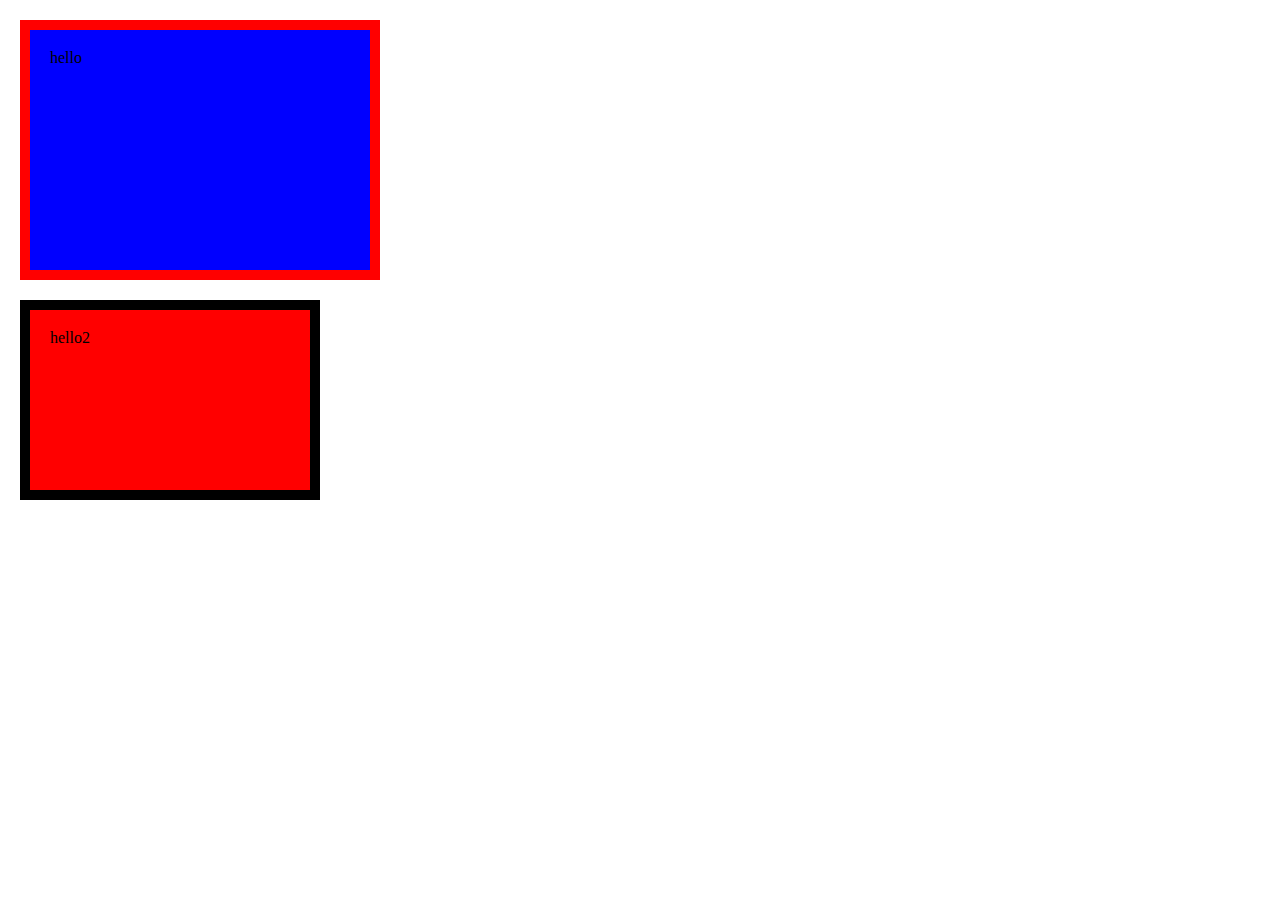
<file: box-model2/exercise1/index.html>
<!DOCTYPE html>
<html lang="en">
  <head>
   <meta charset="utf-8">
   <title>Styles Conference</title>
   <link rel="stylesheet" href="assets/stylesheet/main.css">
  </head>
 <body>
 <div class="div">hello </div>
 <div class="div2">hello2 </div>


</body>
</html>
</file>
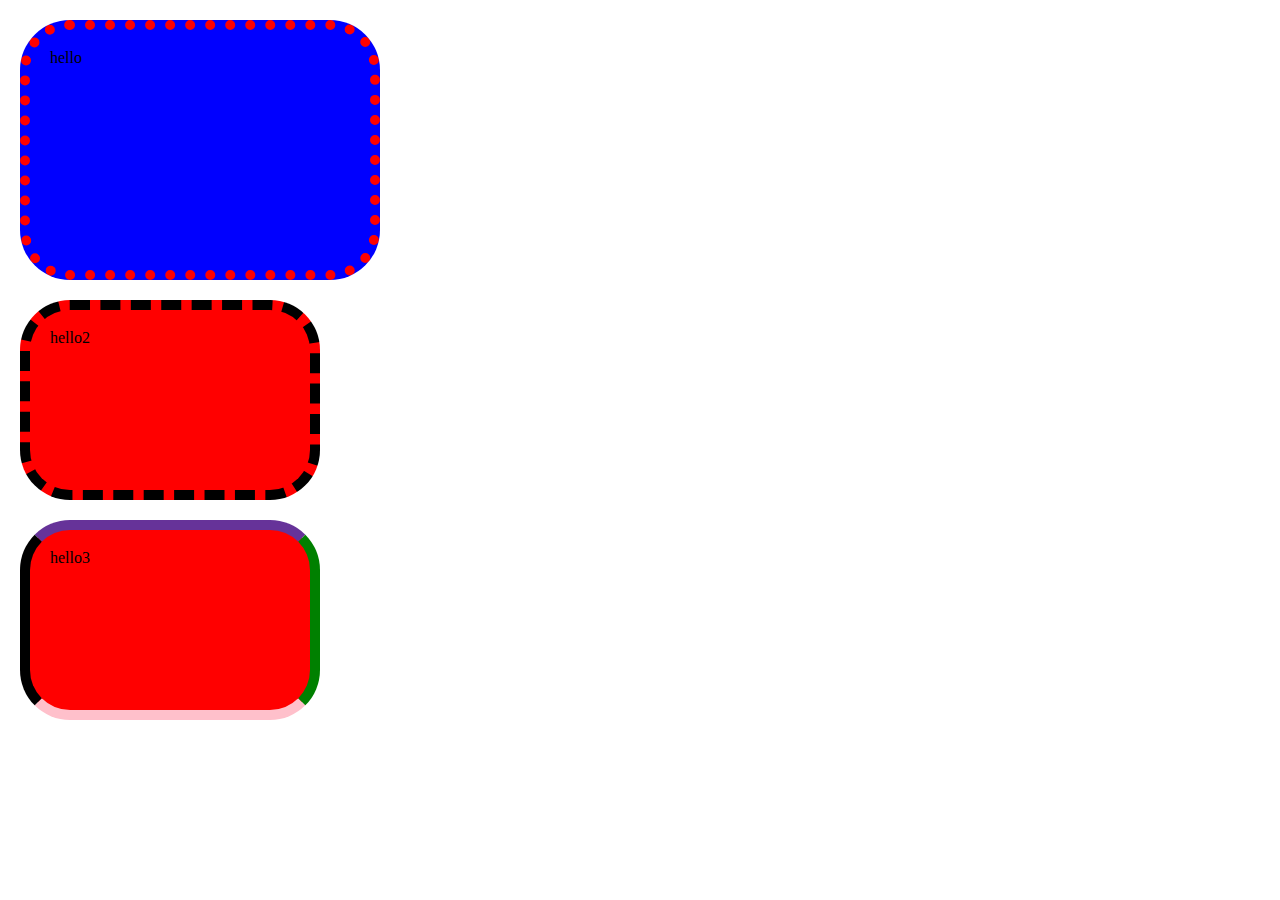
<file: box-model2/exercise2/index.html>
<!DOCTYPE html>
<html lang="en">
  <head>
   <meta charset="utf-8">
   <title>Styles Conference</title>
   <link rel="stylesheet" href="assets/stylesheet/main.css">
  </head>
 <body>
 <div class="div">hello </div>
 <div class="div2">hello2 </div>
 <div class="div3">hello3 </div>


</body>
</html>
</file>
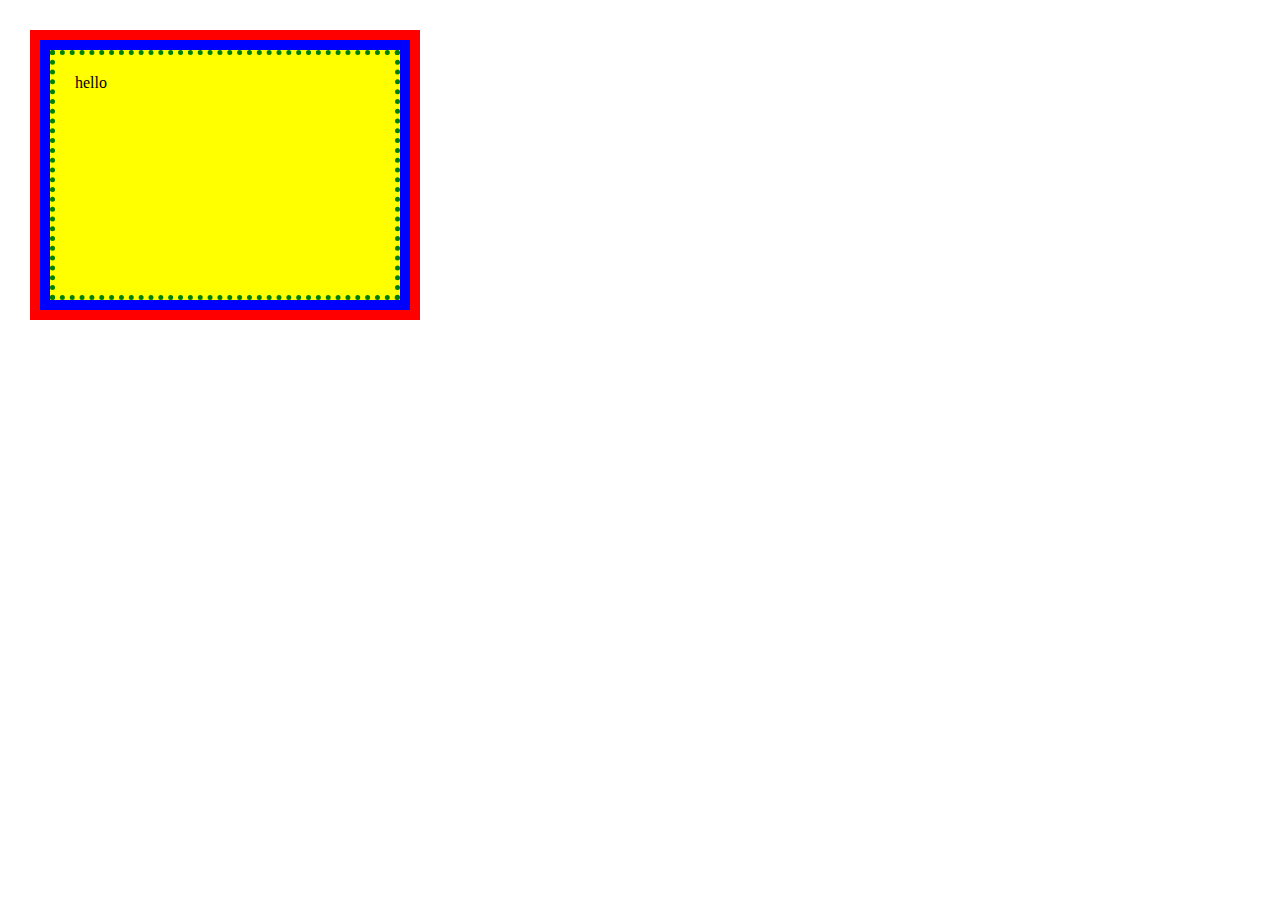
<file: box-model2/exercise3/index.html>
<!DOCTYPE html>
<html lang="en">
  <head>
   <meta charset="utf-8">
   <title>Styles Conference</title>
   <link rel="stylesheet" href="assets/stylesheet/main.css">
  </head>
 <body>
 <div class="div">hello </div>


</body>
</html>
</file>
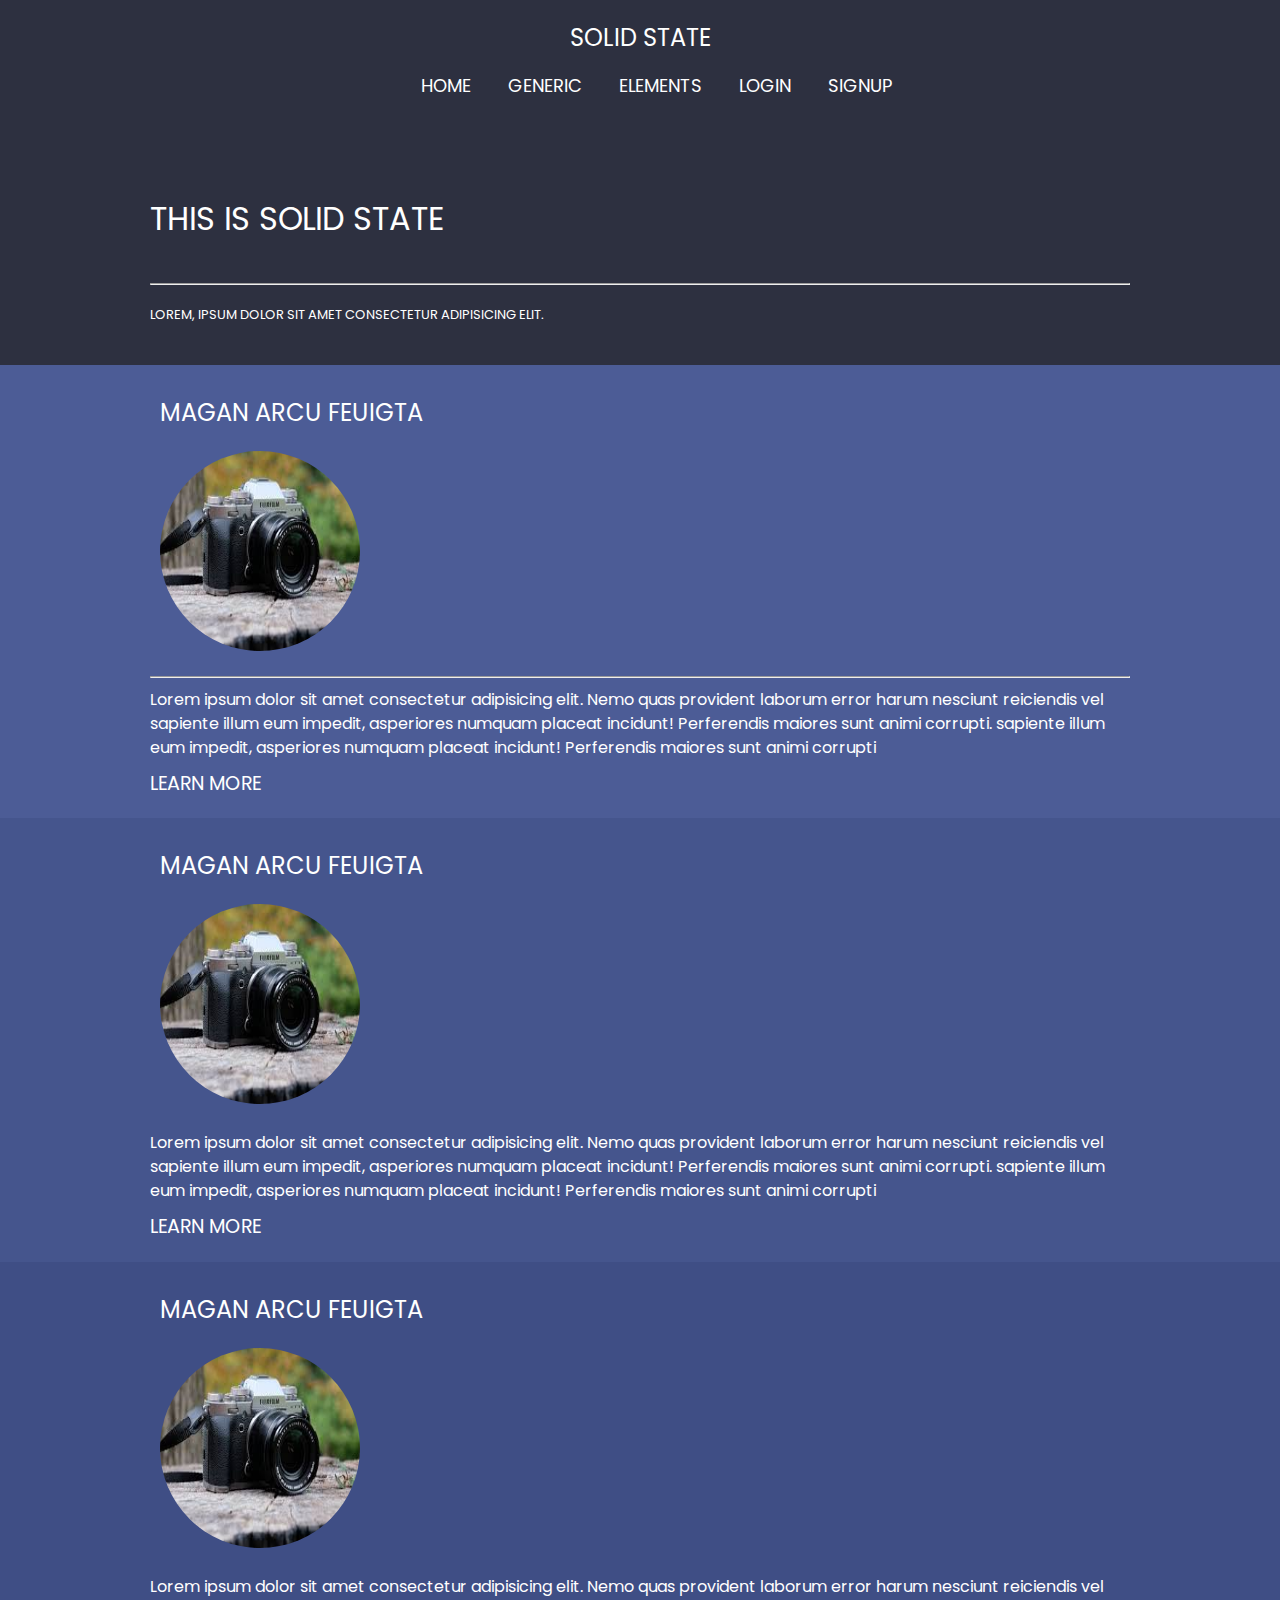
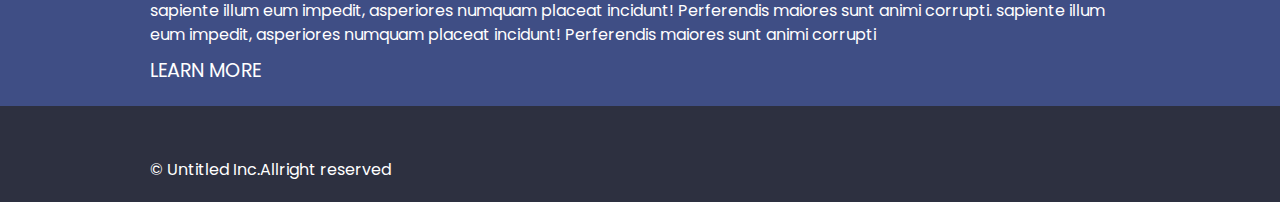
<file: box-model2/pair/index.html>
<!DOCTYPE html>
<html lang="en">
  <head>
    <meta charset="UTF-8" />
    <meta name="viewport" content="width=device-width, initial-scale=1.0" />
    <meta http-equiv="X-UA-Compatible" content="ie=edge" />
    <title>Box Model | Project</title>
    <!-- CSS -->
    <link rel="stylesheet" href="assets/stylesheet/style.css" />
    <!-- Font Family-->
    <link
      href="https://fonts.googleapis.com/css?family=Poppins:300,400,500,600,700&display=swap"
      rel="stylesheet"
    />
  </head>
  <body>
    <!-- Header -->
    <header class="header">
      <div class="container">
        <nav>
          <a class="logo" >
            <h1>solid state</h1>
          </a>
          <div class="nav-links">
            <a href="#">home</a>
            <a href="#">generic</a>
            <a href="#">elements</a>
            <a href="#">login</a>
            <a href="#">signup</a>

          </div>
        </nav>
      </div>
    </header>
    <main>
      <!-- Hero -->
      <section class="hero">
        <div class="container">
          <article>
            <h2 class="hero-heading">
                <h2 class="s"><strong>this is solid state</strong></h2>
                <hr>
                <p class="p2">Lorem, ipsum dolor sit amet consectetur adipisicing elit.
                </p>
          </article>
        </div>
      </section>
      <!-- Seconday Section -->
      <section class="secondary padding">
        <div class="container">
          <article>
            <h2 class="m">magan arcu feuigta</h2>
            <img class="img" src="assets/media/images.jpg" alt="Avatar">
            <hr>
            <p class="paragraph">Lorem ipsum dolor sit amet consectetur adipisicing elit. Nemo quas provident laborum error
            harum nesciunt reiciendis vel sapiente illum eum impedit, asperiores numquam placeat incidunt! Perferendis
            maiores sunt animi corrupti.
            sapiente illum eum impedit, asperiores numquam placeat incidunt! Perferendis
            maiores sunt animi corrupti
            </p>
            <a  class="read-more">learn more</a>
          </article>
        </div>
      </section>

      <!-- Tertiary -->
      <section class="tertiary padding">
        <div class="container">
          <article>
            <h2 class="m">magan arcu feuigta</h2>
            <img class="img" src="assets/media/images.jpg">
            <p class="paragraph">Lorem ipsum dolor sit amet consectetur adipisicing elit. Nemo quas provident laborum error
            harum nesciunt reiciendis vel sapiente illum eum impedit, asperiores numquam placeat incidunt! Perferendis
            maiores sunt animi corrupti.
            sapiente illum eum impedit, asperiores numquam placeat incidunt! Perferendis
            maiores sunt animi corrupti
            </p>
            <a  class="read-more">learn more</a>
          </article>
        </div>
      </section>
      <section class="quad padding">
        <div class="container">
          <article>
            <h2 class="m">magan arcu feuigta</h2>
            <img class="img" src="assets/media/images.jpg">
            <p class="paragraph">Lorem ipsum dolor sit amet consectetur adipisicing elit. Nemo quas provident laborum error
            harum nesciunt reiciendis vel sapiente illum eum impedit, asperiores numquam placeat incidunt! Perferendis
            maiores sunt animi corrupti.
            sapiente illum eum impedit, asperiores numquam placeat incidunt! Perferendis
            maiores sunt animi corrupti
            </p>
            <a  class="read-more">learn more</a>
          </article>
        </div>
      </section>
    </main>
    <footer class="footer padding">
        <div class="container">
        <div class="copyright">
          <small>&copy Untitled Inc.Allright reserved</small>
        </div>
        </div>
      </div>
    </footer>
  </body>
</html>
</file>
<file: box-model2/exercise1/assets/stylesheet/main.css>
html, body, div, span, applet, object, iframe,
h1, h2, h3, h4, h5, h6, p, blockquote, pre,
a, abbr, acronym, address, big, cite, code,
del, dfn, em, img, ins, kbd, q, s, samp,
small, strike, strong, sub, sup, tt, var,
b, u, i, center,
dl, dt, dd, ol, ul, li,
fieldset, form, label, legend,
table, caption, tbody, tfoot, thead, tr, th, td,
article, aside, canvas, details, embed,
figure, figcaption, footer, header, hgroup,
menu, nav, output, ruby, section, summary,
time, mark, audio, video {
  margin: 0;
  padding: 0;
  border: 0;
  font-size: 100%;
  font: inherit;
  vertical-align: baseline;
}

article, aside, details, figcaption, figure,
footer, header, hgroup, menu, nav, section {
  display: block;
}
body {
  line-height: 1;
}
ol, ul {
  list-style: none;
}
blockquote, q {
  quotes: none;
}
blockquote:before, blockquote:after,
q:before, q:after {
  content: '';
  content: none;
}
table {
  border-collapse: collapse;
  border-spacing: 0;
}
.div{
	
	background-color:blue;
	width: 300px;
	height: 200px;
	padding: 20px;
	border: 10px solid red;
  margin: 20px;
} 
.div2{
  background-color:red;
	width: 300px;
	height: 200px;
	padding: 20px;
	border: 10px solid black;
  margin: 20px;
  box-sizing: border-box;
}
</file>
<file: box-model2/exercise2/assets/stylesheet/main.css>
html, body, div, span, applet, object, iframe,
h1, h2, h3, h4, h5, h6, p, blockquote, pre,
a, abbr, acronym, address, big, cite, code,
del, dfn, em, img, ins, kbd, q, s, samp,
small, strike, strong, sub, sup, tt, var,
b, u, i, center,
dl, dt, dd, ol, ul, li,
fieldset, form, label, legend,
table, caption, tbody, tfoot, thead, tr, th, td,
article, aside, canvas, details, embed,
figure, figcaption, footer, header, hgroup,
menu, nav, output, ruby, section, summary,
time, mark, audio, video {
  margin: 0;
  padding: 0;
  border: 0;
  font-size: 100%;
  font: inherit;
  vertical-align: baseline;
}

article, aside, details, figcaption, figure,
footer, header, hgroup, menu, nav, section {
  display: block;
}
body {
  line-height: 1;
}
ol, ul {
  list-style: none;
}
blockquote, q {
  quotes: none;
}
blockquote:before, blockquote:after,
q:before, q:after {
  content: '';
  content: none;
}
table {
  border-collapse: collapse;
  border-spacing: 0;
}
.div{
	
	background-color:blue;
	width: 300px;
	height: 200px;
	padding: 20px;
	border: 10px dotted red;
    margin: 20px;
    border-radius: 50px;
} 
.div2{
  background-color:red;
	width: 300px;
	height: 200px;
	padding: 20px;
	border: 10px dashed black;
  margin: 20px;
  box-sizing: border-box;
  border-radius: 50px;
}
.div3{
    background-color:red;
    width: 300px;
    height: 200px;
    padding: 20px;
    border-left: 10px solid black;
    border-right: 10px solid green;
    border-top: 10px solid rebeccapurple;
    border-bottom: 10px solid pink;
    margin: 20px;
    box-sizing: border-box;
    border-radius: 50px;
  }
</file>
<file: box-model2/exercise3/assets/stylesheet/main.css>
html, body, div, span, applet, object, iframe,
h1, h2, h3, h4, h5, h6, p, blockquote, pre,
a, abbr, acronym, address, big, cite, code,
del, dfn, em, img, ins, kbd, q, s, samp,
small, strike, strong, sub, sup, tt, var,
b, u, i, center,
dl, dt, dd, ol, ul, li,
fieldset, form, label, legend,
table, caption, tbody, tfoot, thead, tr, th, td,
article, aside, canvas, details, embed,
figure, figcaption, footer, header, hgroup,
menu, nav, output, ruby, section, summary,
time, mark, audio, video {
  margin: 0;
  padding: 0;
  border: 0;
  font-size: 100%;
  font: inherit;
  vertical-align: baseline;
}

article, aside, details, figcaption, figure,
footer, header, hgroup, menu, nav, section {
  display: block;
}
body {
  line-height: 1;
}
ol, ul {
  list-style: none;
}
blockquote, q {
  quotes: none;
}
blockquote:before, blockquote:after,
q:before, q:after {
  content: '';
  content: none;
}
table {
  border-collapse: collapse;
  border-spacing: 0;
}
.div{
	
	background-color:yellow;
	width: 300px;
	height: 200px;
	padding: 20px;
  outline:10px solid blue ;
  border: 5px dotted green;
  box-shadow: 0px 0px 0px 20px red;
  margin: 50px;
}
</file>
<file: box-model2/pair/assets/stylesheet/style.css>
/* http://meyerweb.com/eric/tools/css/reset/ 
   v2.0 | 20110126
   License: none (public domain)
*/

html,
body,
div,
span,
applet,
object,
iframe,
h1,
h2,
h3,
h4,
h5,
h6,
p,
blockquote,
pre,
a,
abbr,
acronym,
address,
big,
cite,
code,
del,
dfn,
em,
img,
ins,
kbd,
q,
s,
samp,
small,
strike,
strong,
sub,
sup,
tt,
var,
b,
u,
i,
center,
dl,
dt,
dd,
ol,
ul,
li,
fieldset,
form,
label,
legend,
table,
caption,
tbody,
tfoot,
thead,
tr,
th,
td,
article,
aside,
canvas,
details,
embed,
figure,
figcaption,
footer,
header,
hgroup,
menu,
nav,
output,
ruby,
section,
summary,
time,
mark,
audio,
video {
  margin: 0;
  padding: 0;
  border: 0;
  font-size: 100%;
  font: inherit;
  vertical-align: baseline;
}
/* HTML5 display-role reset for older browsers */
article,
aside,
details,
figcaption,
figure,
footer,
header,
hgroup,
menu,
nav,
section {
  display: block;
}
body {
  line-height: 1;
}
ol,
ul {
  list-style: none;
}
blockquote,
q {
  quotes: none;
}
blockquote:before,
blockquote:after,
q:before,
q:after {
  content: "";
  content: none;
}
table {
  border-collapse: collapse;
  border-spacing: 0;
}

/****** General *****/
body {
  line-height: 1.5;
  font-family: "Poppins", sans-serif;
}
/* Container */
.container {
  width: 980px;
  margin: 0 auto;
}


/* Padding */
.padding {
  padding: 80px 0;
}

/* Heading */
.heading {
  font-size: 16px;
  text-transform: uppercase;
  color: white;
  margin-bottom: 16px;
}

/* Header */
.header {
  background-color:#2d3040;
  padding: 20px 0;
}
.logo {
  color:white;
  font-size: 24px;
  text-align: center;
  text-transform: uppercase;
}
.logo h1 {
  text-align: center;
  color:white;
  font-size: 24px;
}
.nav-links {
  text-align: center;
  padding: 16px 0px;
  font-size: 18px;
  color: white;
}
.nav-links a {
  text-decoration: none;
  color: #ffffff;
  text-transform: uppercase;
  font-size: 18px;
  margin-left: 32px;
}

/* Hero */
.hero {
  background-color:#2d3040;
  padding: 20px 0;
}
.hero-heading {
  font-size: 32px;
  text-transform:uppercase;
  color: #ffffff;
  font-weight: 600;
  width: 660px;
}
.hero-text {
  color: #ffffff;
  width: 500px;
  margin: 16px 0;
  font-weight: 300;
}

/* Secondary */
.secondary  {
  background-color:#4C5C96;
  padding: 20px 0;
}

/* Tertiary */
.tertiary {
  background-color: #45558D;
  padding: 20px 0; 
}
.quad{
  background-color:#3F4E85;
  padding: 20px 0;
}
.circle {
  width: 200px;
  height: 200px;
  border-radius: 50%;
  background-color: crimson;
  display: inline-block;
  margin-bottom: 16px;
}

/* Footer */
.footer {
  background-color:#2d3040;
  padding: 20px 0;
}
.footer .heading {
  color: #ffffff;
}
label {
  color: #ffffff;
  margin-bottom: 8px;
  display: inline-block;
  text-transform: uppercase;
}
.form-control {
  display: block;
  width: 100%;
  background-color: transparent;
  border: 1px solid #ffffff;
  padding: 8px 12px;
  font-size: 18px;
  margin-bottom: 32px;
}
.copyright {
  color: #ffffff;
  margin-top: 32px;
  text-align: left;
}
.img {
  height:200px;
  width:200px;
  border-radius: 50%;
  margin: 10px;
}
.m{
  color: white;
  text-transform: uppercase;
  margin: 10px;
  font-size: 24px;
}
.paragraph{
  color: white;
  margin: 10px 0px;
}
.read-more{
  color: white;
  margin: 20px 0px;
  padding-top: 10px;
  text-transform: uppercase;
  font-size:larger;
}
.s{
  text-transform: uppercase;
  color: white;
  font-size:xx-large ;
  margin: 40px 0px;
}
.p2{
  color: white;
  text-transform: uppercase;
  font-size: small;
  margin: 20px 0px;
}
</file>
